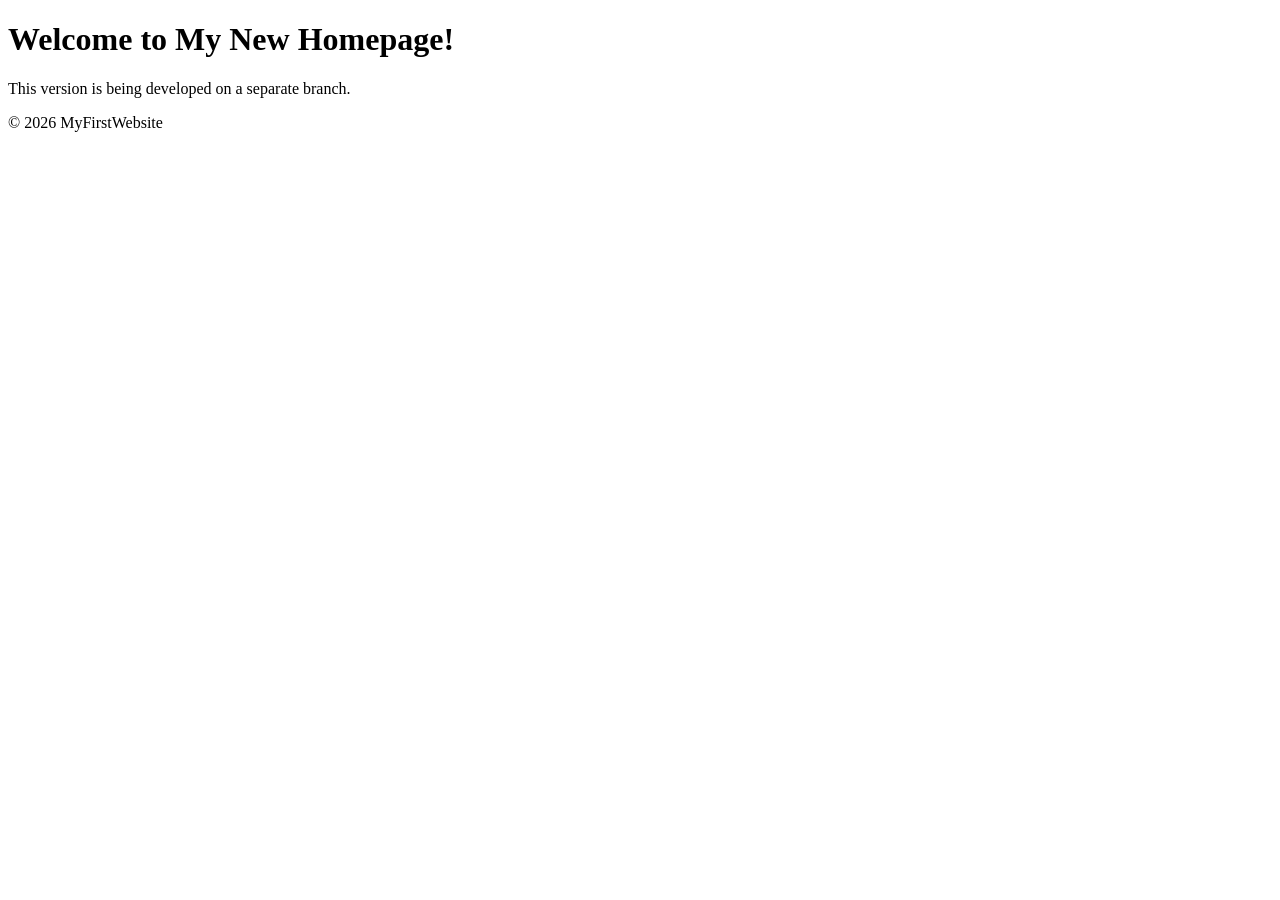
<file: index.html>
<!DOCTYPE html>
<html>
<head>
    <title>My First Website</title>
</head>
<body>
    <h1>Welcome to My New Homepage!</h1>
    <p>This version is being developed on a separate branch.</p>
</body>
<footer>
    <p>© 2026 MyFirstWebsite</p>
</footer>
</html>
</file>
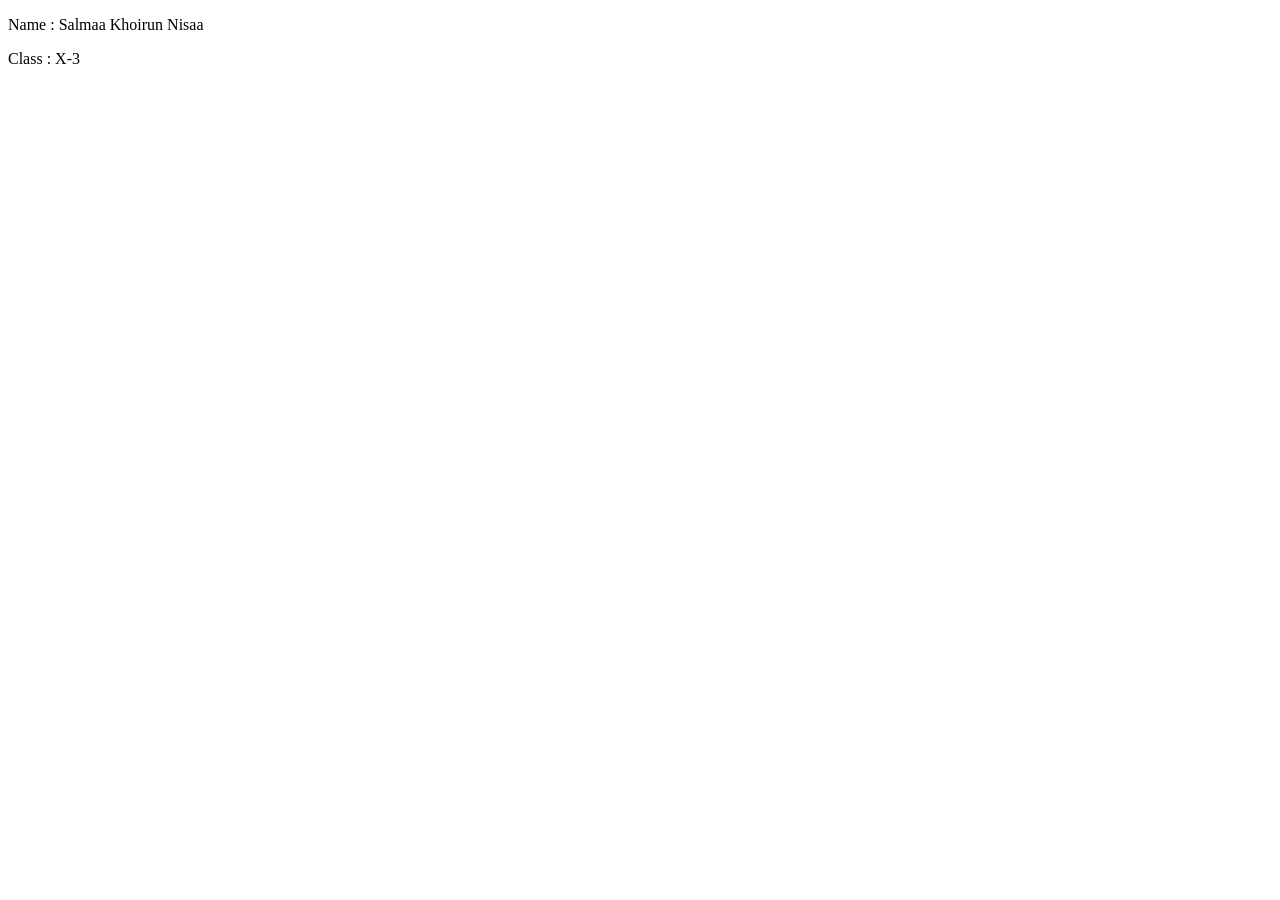
<file: salmaa.html>
<!DOCTYPE html>
<html lang="en">
<head>
    <meta charset="UTF-8">
    <meta name="viewport" content="width=device-width, initial-scale=1.0">
    <title>My Profile</title>
</head>
<body>
    <p>Name : Salmaa Khoirun Nisaa</p>
    <p>Class : X-3</p>
</body>
</html>
</file>
